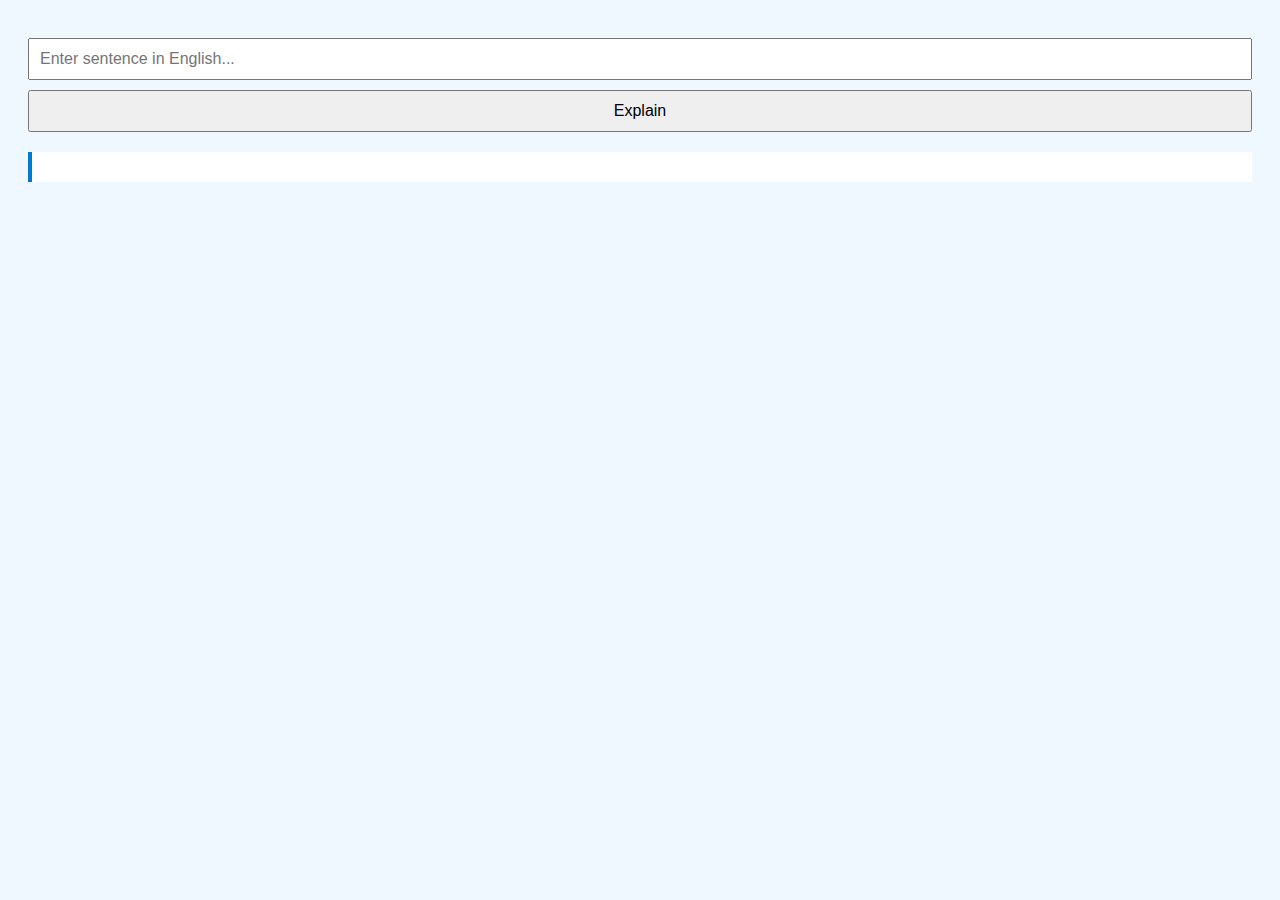
<file: sent.html>
<html>
<head>
  <title>Sent</title>
  <style>
    body {
      font-family: sans-serif;
      padding: 20px;
      background: #f0f8ff;
    }
    h1 {
      color: #333;
    }
    input, button {
      padding: 10px;
      font-size: 16px;
      margin-top: 10px;
      width: 100%;
      box-sizing: border-box;
    }
    #output {
      margin-top: 20px;
      padding: 15px;
      background: #fff;
      border-left: 4px solid #007acc;
    }
  </style>
</head>
<body>
  <input id="sentence" placeholder="Enter sentence in English..." />
  <button onclick="getMeaning()">Explain</button>

  <div id="output"></div>

  <script>
    async function getMeaning() {
      const sentence = document.getElementById("sentence").value.trim();
      if (!sentence) return alert("Please enter a sentence!");

      document.getElementById("output").innerHTML = "⏳ Loading meaning...";

      const res = await fetch("https://libretranslate.de/translate", {
        method: "POST",
        headers: { "Content-Type": "application/json" },
        body: JSON.stringify({
          q: sentence,
          source: "en",
          target: "hi", // Hindi (change to "bn", "te", "ta" for Bengali, Telugu, Tamil etc.)
          format: "text"
        })
      });

      const data = await res.json();
      document.getElementById("output").innerHTML = `<strong>Meaning:</strong><br>${data.translatedText}`;
    }
  </script>
</body>
</html>
</file>
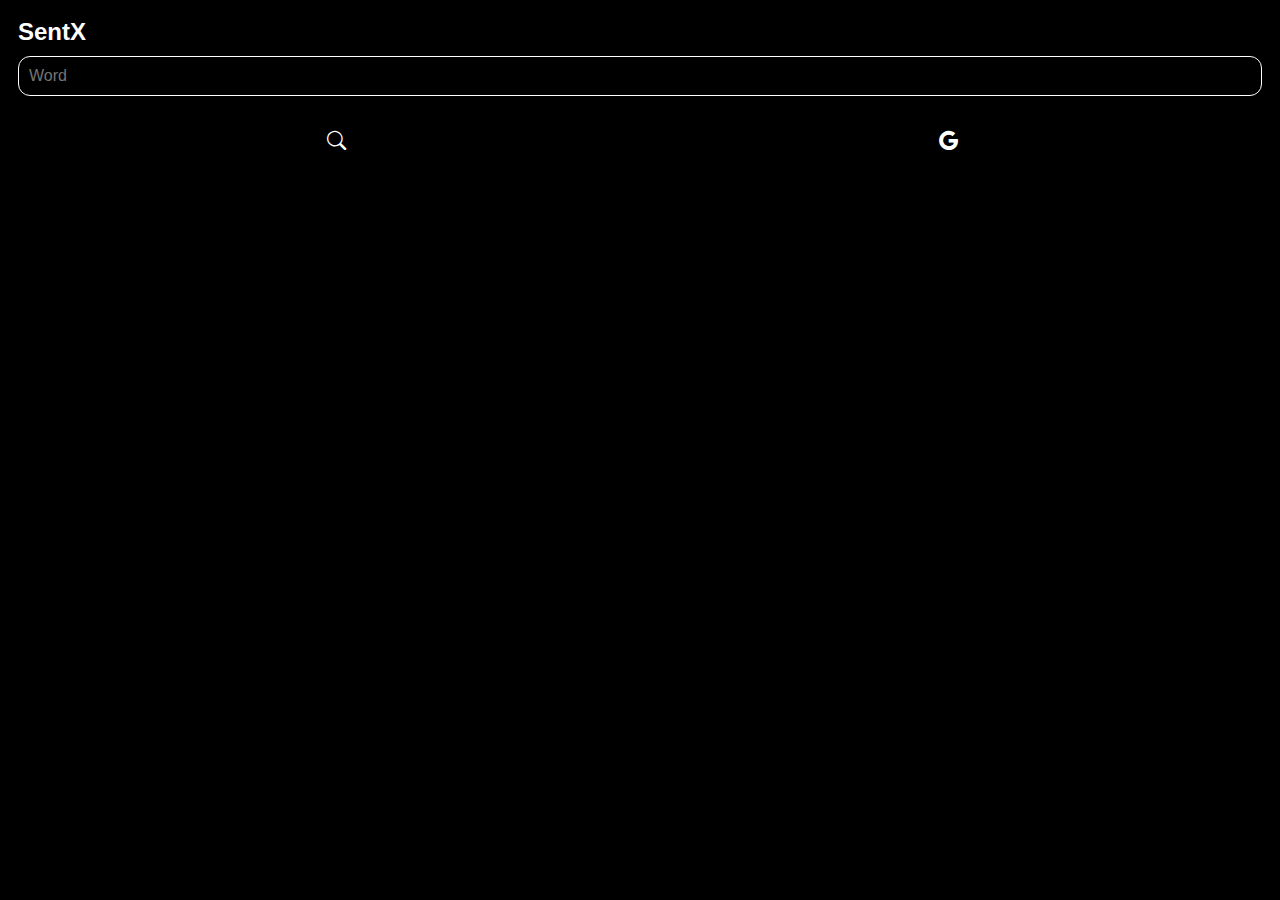
<file: sentx.html>
<html>
<head>
<meta name="viewport" content="width=device-width, initial-scale=1">
<link rel="stylesheet" href="https://cdn.jsdelivr.net/npm/bootstrap-icons@1.13.1/font/bootstrap-icons.min.css">
  <title>Exam</title>
  <style>
    body { 
    font-family: sans-serif; 
    padding: 10px;
    background-color:black;
    color:white;
    }
    input{
     padding: 10px; 
     font-size: 16px; 
     margin-top: 10px; 
     background-color:black;
     color:white;
     width:100%;
     border:1.4px solid white;
     border-radius:12px;
     }
    #e { 
    margin-top: 20px; 
    }
    p {
     margin: 20px 0; 
     
     }
    
    .bi-translate{
    margin-left:5px;
    background-color:black;
    color:orange;
    border:none;
    font-size:1.3rem;
    }
    
    #bn{
    
    }
    
    i{
    margin-left:5px;
    font-size:1.2rem;
    }
    
    #nk{
    
    display:flex;
    margin:10px;
    justify-content:space-around;
    margin-top:35px;
    }
    
    h2{
    margin:0px;
    }
  </style>
  <style>
  #sug{
  position: absolute;
  background: black;
  border: 1px solid var(--primary);
  display: none;
  min-height:100px;
  max-height: 200px;
  overflow-y: auto;
  z-index: 1000;
  border-radius:12px;
  margin-top:80px;
  }
  #sug div {
  padding: 4px;
  font-size:1.4rem;
  }
  #sug div:hover {
  background: #eee;
  }
  </style>
</head>
<body>
  <h2>SentX</h2>
  <input type="text" oninput="showSu(this.value)" id="w" placeholder="Word" />
  <div id="nk">
  <i id="bn" class="bi bi-search" onclick="g()"></i>
  <i onclick="nkn()" class="bi bi-google"></i>
  </div>
  <div id="e"></div>

  <script>
  
  function nkn(){
  const word = document.getElementById("w").value.trim();
  if (!word) return alert('Enter word');
  const url = `https://www.google.com/search?q=example+sentences+of+${encodeURIComponent(word)}`;
  window.open(url, '_blank');
  
  }
    async function g() {
      const w = document.getElementById('w').value.trim();
      const e = document.getElementById('e');
      e.innerHTML = '';
      if (!w) return alert('Enter word');
      try {
        const r = await fetch(`https://api.dictionaryapi.dev/api/v2/entries/en/${w}`);
        const d = await r.json();
        const x = [];
        d.forEach(a => {
          a.meanings.forEach(b => {
            b.definitions.forEach(c => {
            
              if (c.example){
              x.push(c.example);
             
              }
            });
          });
        });
        if (x.length === 0) e.innerHTML = '<p>No examples</p>';
       
        else x.forEach((t, i) => {
        
          const p = document.createElement('p');
          const b = document.createElement('button');
          p.textContent = (i + 1) + '. ' + t;
          b.className = 'bi bi-translate';
          b.onclick = () => {
            const url = 'https://translate.google.com/?sl=en&tl=kn&text=' + encodeURIComponent(t) + '&op=translate';
            window.open(url, '_blank');
          };
          
          p.appendChild(b);
          e.appendChild(p);
         // 
        });
      } catch {
        e.innerHTML = '<p> No Exampel</p>';
      }
    }
  </script>
  
  <script>
  function showSu(query) {
  const input = document.getElementById('w');
  
  let box = document.getElementById('sug');
  if (!box) {
  box = document.createElement('div');
  box.id = 'sug';
  document.body.appendChild(box);
  document.addEventListener('click', e => {
  if (!box.contains(e.target) && e.target !== input) box.style.display = 'none';
  });
  }
  
  if (!query) { box.style.display = 'none'; return; }
  
  fetch('https://api.datamuse.com/sug?s=' + encodeURIComponent(query))
  .then(res => res.json())
  .then(data => {
  box.innerHTML = '';
  if (!data.length) { box.style.display = 'none'; return; }
  const rect = input.getBoundingClientRect();
  box.style.left = rect.left + 'px';
  box.style.top = rect.bottom + window.scrollY + 'px';
  box.style.width = rect.width + 'px';
  data.forEach(item => {
  const div = document.createElement('div');
  div.textContent = item.word;
  div.onclick = () => { input.value = item.word;g();
  box.style.display = 'none'; };
  box.appendChild(div);
  });
  box.style.display = 'block';
  })
  .catch(() => box.style.display = 'none');
  }
  </script>
</body>
</html>
</file>
